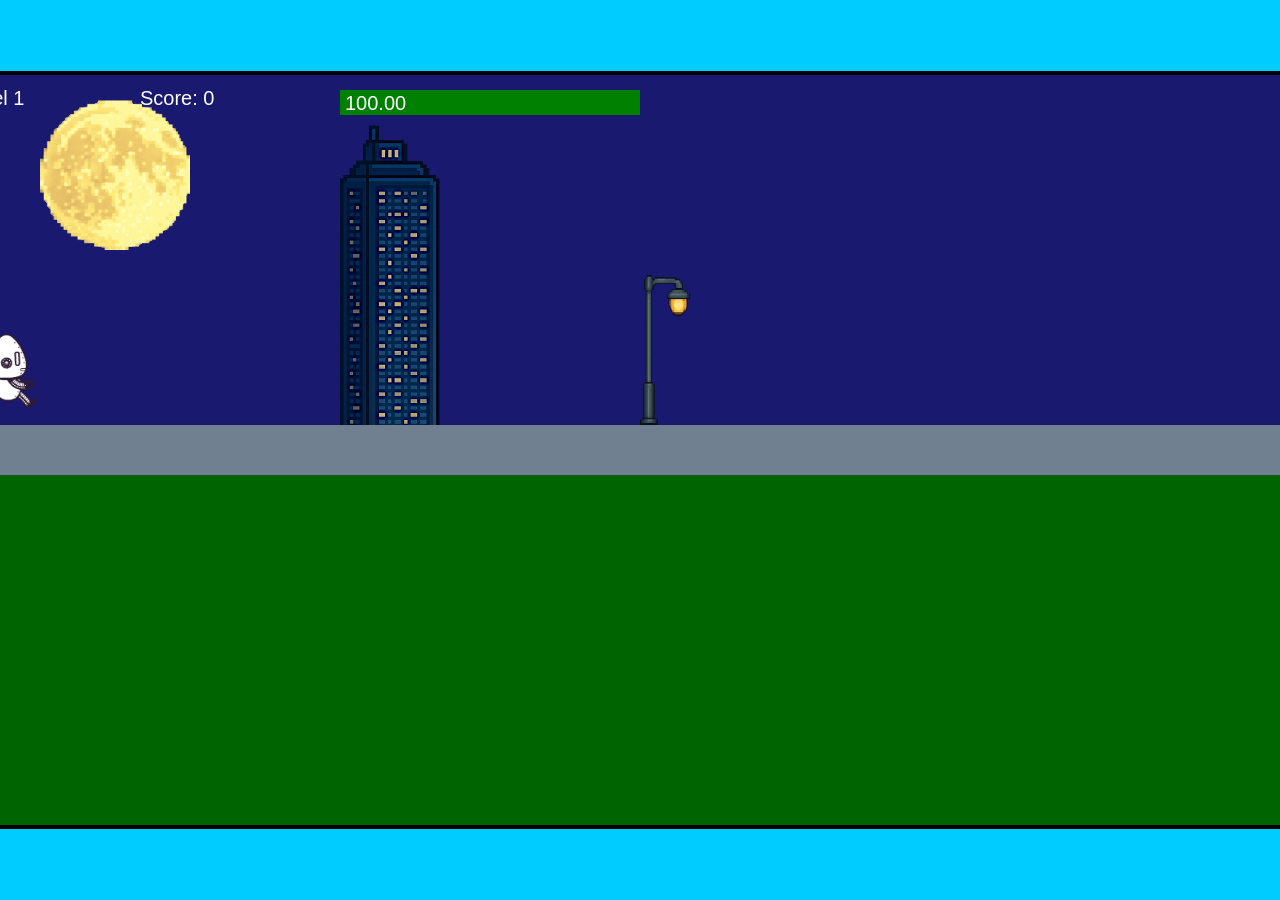
<file: fsd-projects/runtime/index.html>
<!DOCTYPE html>
<html lang="en">
  <head>
    <meta charset="UTF-8" />
    <meta name="viewport" content="width=device-width, initial-scale=1.0" />
    <title>Runtime Neo</title>
    <link rel="stylesheet" href="runtime.css" />
    <script src="https://code.jquery.com/jquery-3.1.0.js"></script>
    <script src="setup.js"></script>
    <script src="levels.js"></script>
    <script src="scenery.js"></script>
    <script src="student.js"></script>
    <script src="main.js"></script>
  </head>
  <body id="body">
    <canvas id="gameCanvas" width="1400" height="750"></canvas>
    <img id="player" src="images/halle.png" />
    <img id="projectile" src="images/projectile.png" />
    <img id="basicPlatform" src="images/interactable/basicPlatform.png" />
    <img id="spikes" src="images/interactable/spikes.png" />
    <img id="bug" src="images/interactable/bug.png" />
    <img id="healthUp" src="images/interactable/healthUp.png" />
    <img id="flag" src="images/interactable/flag.png" />
    <img id="moon" src="images/backgrounds/moon.png" />
    <img id="building" src="images/backgrounds/building.png" />
    <img id="lamp" src="images/backgrounds/lamp.png" />
  </body>
</html>
</file>
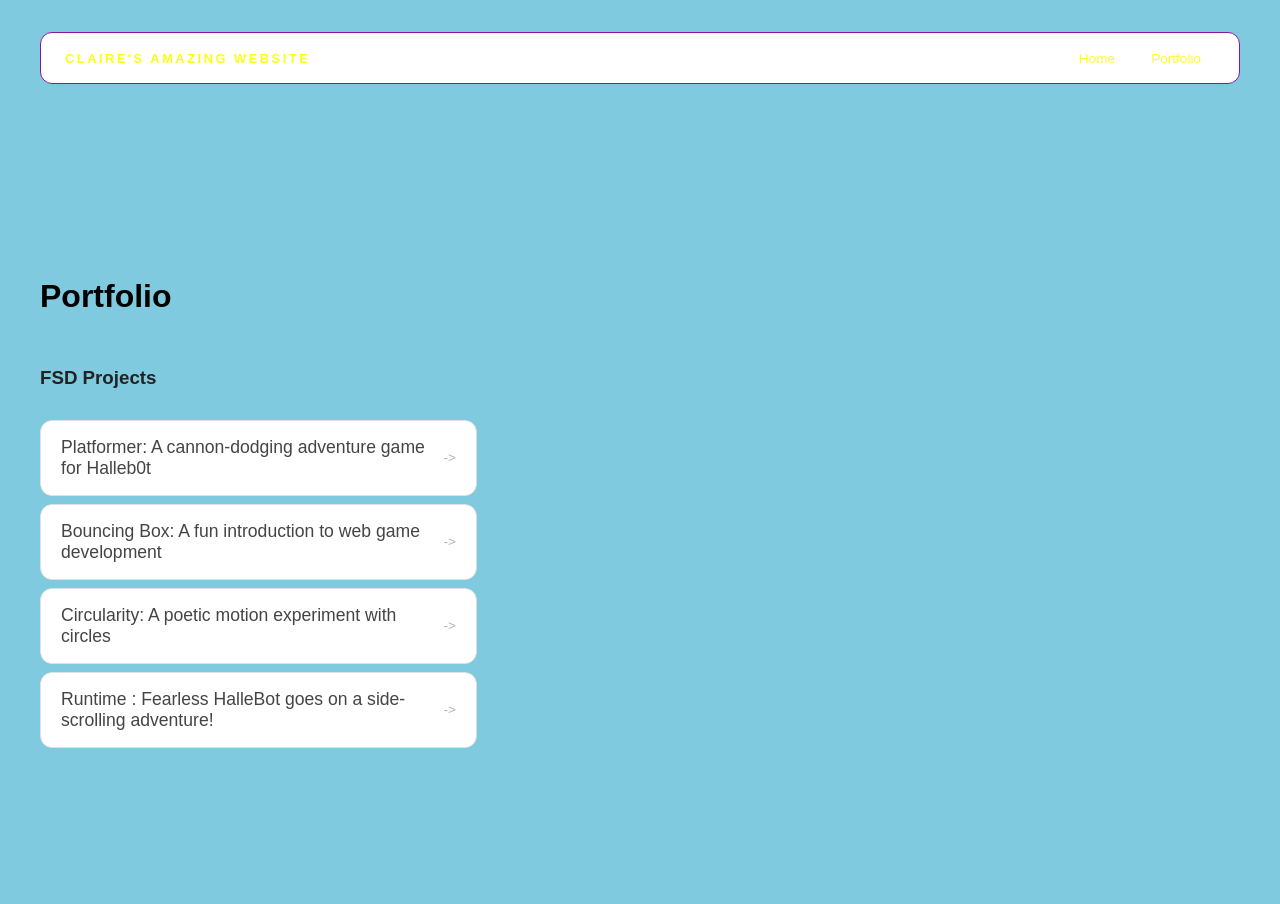
<file: portfolio.html>
<!DOCTYPE html>
<html>
  <head>
    <title>Portfolio</title>
    <link rel="stylesheet" href="style.css" />
  </head>

  <body>
    <!-- All content goes here -->
   <div id="all-contents">
  <nav>
<h1>Claire's Amazing Website</h1>
<ul id="nav-ul">
<li class="nav-li">
  <a href="index.html">Home</a>
</li>
<li class="nav-li">
  <a href="portfolio.html">Portfolio</a>
</li>
</ul>
  </nav>

  <main>
<div class="content">
    <h1>Portfolio</h1>
    <h3>FSD Projects</h3>
    <ul id="portfolio">
<li>
  <a href="fsd-projects/platformer/">Platformer: A cannon-dodging adventure game for Halleb0t</a>
</li>
<li>
  <a href="fsd-projects/bouncing-box/">Bouncing Box: A fun introduction to web game development</a>
</li>
<li>
  <a href="fsd-projects/circularity/">Circularity: A poetic motion experiment with circles</a>
</li>
<li>
 <a href="fsd-projects/runtime/">Runtime : Fearless HalleBot goes on a side-scrolling adventure!</a>
</li>
    </ul>

    <!-- ASD Projects will go here -->

  </div>
  </main>
</div>
  </body>
</html>
</file>
<file: fsd-projects/runtime/runtime.css>
/* runtime.css */
/* Styles for Runtime Neo auto-runner game */

img {
  display: none;
}

#gameCanvas {
  position: absolute;
  border: 4px solid #000;
  top: 50%;
  left: 50%;
  transform: translate(-50%, -50%);
}

body {
  margin: 0;
  background-color: #00ccff;
  font-family: Arial, sans-serif;
  text-align: center;
  overflow: hidden;
}
</file>
<file: style.css>
* {
  box-sizing: border-box;
}

body {
  margin: 0;
  background: #7FCADE;
  color: #222;
  font-family: "Helvetica Neue", Arial, sans-serif;
}

#all-contents {
  max-width: 1500px;
  min-height: 100vh;
  margin: 0 auto;
  padding: 32px 40px;
}

main {
  display: grid;
  grid-template-columns: minmax(220px, 1fr) minmax(420px, 1.6fr);
  align-items: center;
  min-height: calc(100vh - 160px);
  gap: clamp(32px, 5vw, 80px);
}

.sidebar {
  width: 100%;
}

.content {
  display: flex;
  flex-direction: column;
  align-items: flex-start;
  gap: 12px;
}
 

.sidebar {
  width: 100%;
}

.content {
  display: flex;
  flex-direction: column;
  align-items: flex-start;
  gap: 12px;
}

h2 {
  margin: 0;
  font-size: clamp(4rem, 10vw, 7rem);
  line-height: 0.9;
  font-weight: 900;
  letter-spacing: -0.04em;
  text-transform: uppercase;
  color: #f7f71e;
}

.content > p {
  margin: 0;
  color: #eef74a;
  font-size: 0.9rem;
  text-transform: uppercase;
  letter-spacing: 0.15em;
  line-height: 1.4;
}

h2 {
  color: #e9e445; /* bright accent */
}

.content p {
  color: #f3ff15;
}

#interests {
  margin-top: 32px;
  width: 100%;
}

#interests h3 {
  margin: 0 0 12px;
  font-size: 0.75rem;
  font-weight: 700;
  text-transform: uppercase;
  letter-spacing: 0.2em;
  color: #fff759;
}

#interests ul {
  list-style: none;
  margin: 0;
  padding: 0;
  display: flex;
  flex-wrap: wrap;
  gap: 8px;
}

#interests li {
  color: #fafa50;
  font-size: 1rem;
  font-weight: 600;
  padding: 10px 20px;
  background: #fff;
  border: 1px solid #ddd;
  border-radius: 100px;
  transition:
    background 0.25s ease,
    color 0.25s ease,
    transform 0.25s ease;
  cursor: default;
}

#interests li:hover {
  background: #fcff4c;
  color: #557af4;
  border-color: #d166ff;
  transform: translateY(-2px);
}

.sidebar-img {
  width: 100%;
  max-width: 760px;
  aspect-ratio: 3 / 4;
  object-fit: cover;
  display: block;
  border-radius: 16px;
  filter: grayscale(100%);
  box-shadow: 0 8px 30px rgba(0, 0, 0, 0.12);
  transition:
    filter 0.4s ease,
    transform 0.4s ease,
    box-shadow 0.4s ease;
}

.sidebar-img:hover {
  filter: grayscale(0%);
  transform: translateY(-4px);
  box-shadow: 0 16px 40px rgba(0, 0, 0, 0.18);
}

nav {
  display: flex;
  justify-content: space-between;
  align-items: center;
  margin-bottom: 48px;
  padding: 16px 24px;
  background: #fff;
  border: 1px solid #91139c;
  border-radius: 12px;
}

nav h1 {
  margin: 0;
  font-size: 0.8rem;
  font-weight: 700;
  text-transform: uppercase;
  letter-spacing: 0.2em;
  color: #fbff18;
}

#nav-ul {
  list-style: none;
  display: flex;
  gap: 8px;
  margin: 0;
  padding: 0;
}

.nav-li a {
  color: #fffb2c;
  text-decoration: none;
  font-size: 0.85rem;
  font-weight: 500;
  padding: 6px 14px;
  border-radius: 8px;
  transition:
    background 0.25s ease,
    color 0.25s ease;
}

.nav-li a:hover {
  background: #000;
  color: #fff;
}



/* Portfolio styles */
.content h1 {
  color: black;
}

#portfolio {
  list-style: none;
  margin: 0;
  padding: 0;
  width: 100%;
  display: flex;
  flex-direction: column;
  gap: 8px;
}

#portfolio li {
  border-radius: 12px;
  overflow: hidden;
}

#portfolio a {
  display: flex;
  justify-content: space-between;
  align-items: center;
  text-decoration: none;
  color: #444;
  padding: 16px 20px;
  font-size: 1.1rem;
  font-weight: 500;
  background: #fff;
  border: 1px solid #e0e0e0;
  border-radius: 12px;
  transition: background 0.25s ease, color 0.25s ease, transform 0.25s ease;
}

#portfolio a:hover {
  background: #000;
  color: #fff;
  transform: translateX(4px);
}

#portfolio a::after {
  content: "->";
  font-size: 0.85rem;
  opacity: 0.4;
  transition: opacity 0.25s ease;
  white-space: nowrap;
}

#portfolio a:hover::after {
  opacity: 1;
}
</file>
